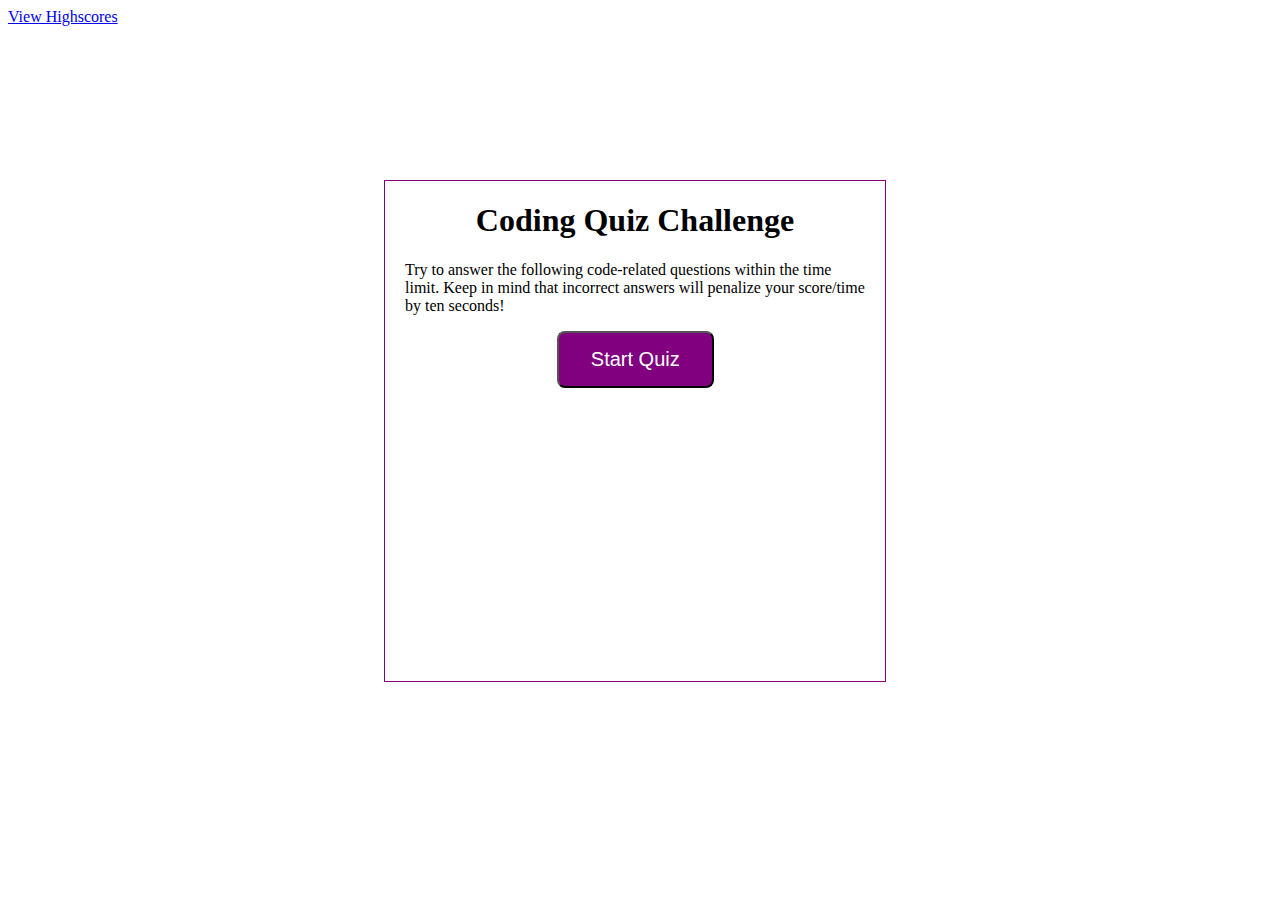
<file: index.html>
<!DOCTYPE html>
<html lang="en">

<head>
    <meta charset="UTF-8">
    <meta name="viewport" content="width=device-width, initial-scale=1.0">
    <meta http-equiv="X-UA-Compatible" content="ie=edge">
    <link rel="stylesheet" href="assets/css/style.css">
    <title>Code Quiz</title>
</head>

<body>
    <a href="highScores.html">View Highscores</a>
    <div id="wrapper">
        <div id="currentTime"></div>
        <div id="questionsDiv">
            <h1>Coding Quiz Challenge</h1>
            <p>Try to answer the following code-related questions within the time limit. Keep in mind that incorrect
                answers
                will penalize your score/time by ten seconds!</p>
            <ul id="choicesUl"></ul>
            <button id="startTime">Start Quiz</button>
        </div>

    </div>


    <script src="assets/js/questions-logic.js"></script>


</body>

</html>
</file>
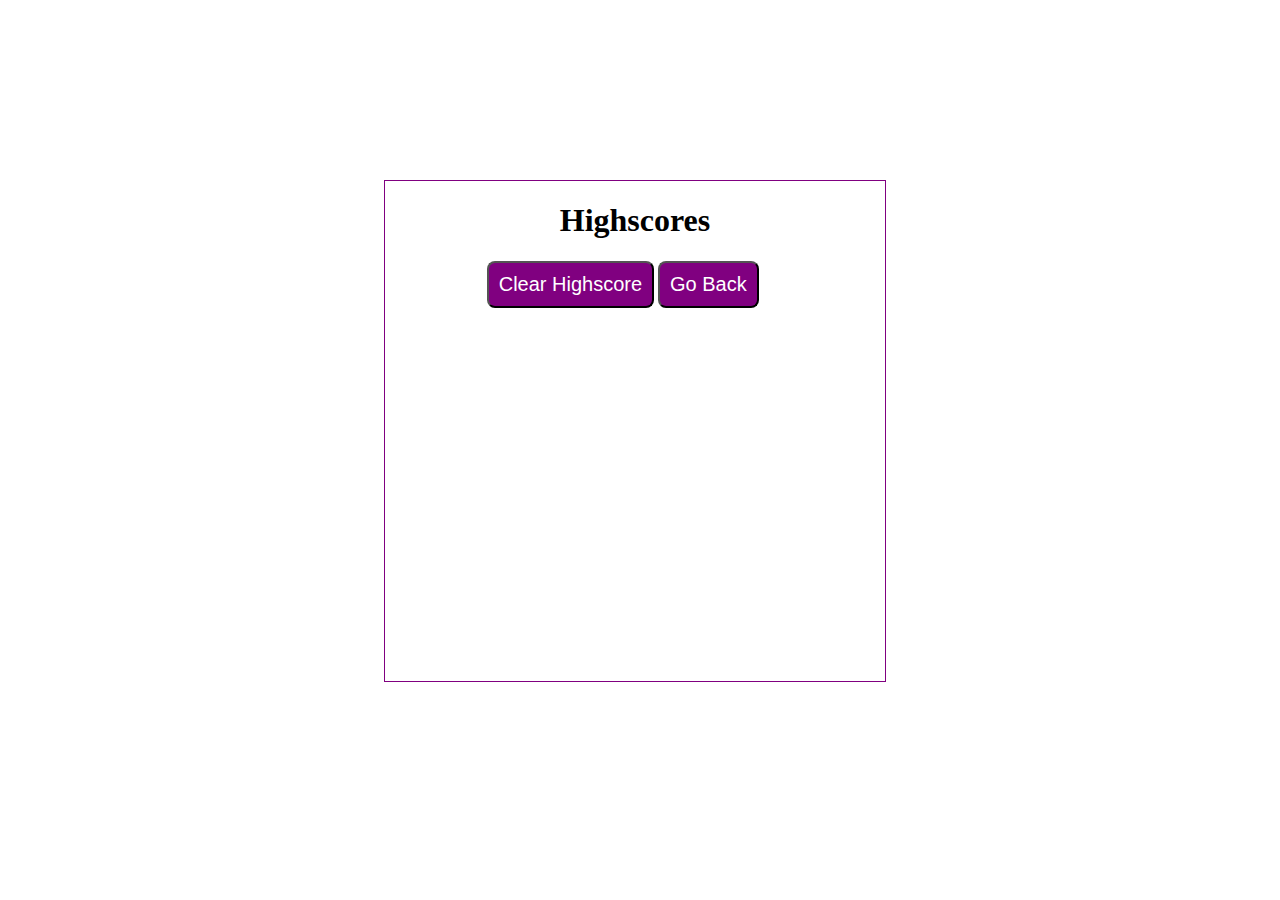
<file: highscores.html>
<!DOCTYPE html>
<html lang="en">

<head>
    <meta charset="UTF-8">
    <meta name="viewport" content="width=device-width, initial-scale=1.0">
    <meta http-equiv="X-UA-Compatible" content="ie=edge">
    <link rel="stylesheet" type="text/css" href="assets/css/style.css">
    <title>Document</title>

</head>

<body>
    <div id="wrapper">
        <div id="currentTime"></div>
        <div id="questionsDiv">
            <h1>Highscores</h1>
            <ul id="highScore"></ul>
            <button id="goBack">Go Back</button>
            <button id="clear" value="reset">Clear Highscore</button>
        </div>
    </div>
    <script src="assets/js/scores.js"></script>
</body>

</html>
</file>
<file: assets/css/style.css>
#wrapper {
          position: absolute;
          left: 30%;
          top: 20%;
          width: 500px;
          height: 500px;
          border: 1px solid purple;
      }
      #startTime {
          background-color: purple;
          margin-left: 33%;
          padding: 15px 32px;
          font-size: 20px;
          color: white;
      }
      #questionsDiv {
          margin: 20px;
      }

      #currentTime {
          float: right;
      }

      #goBack {
          background-color: purple;
          position: relative;
          padding: 10px;
          font-size: 20px;
          color: white;
          top: 30%;
          left: 55%;
          width: auto;
          text-align: center;
          text-decoration: none;
      }



      #clear {
          background-color: purple;
          position: relative;
          padding: 10px;
          font-size: 20px;
          color: white;
          top: 30%;
          right: 5%;
          text-align: center;
      }

      button {
          border-radius: 8px;
      }

      textarea {
          width: 90%;
          margin: 20px;
      }

      #Submit {
          background-color: purple;
          margin-left: 33%;
          padding: 15px 32px;
          font-size: 20px;
          color: white;
      }

      label {
          margin-right: 10px;
      }
      input {
          margin-bottom: 20px;
          width: 50%;
          border: 1px solid lightgray;
      }

      h1 {
          text-align: center;
      }

      li {
          background-color: purple;
          margin-top: 10px;
          padding: 5px 15px;
          width: 80%;
          font-size: 18px;
          color: white;
      }

      #createDiv {
          margin-top: 20px;
          border-top: 1px solid lightgray;
      }

      /* Start media queries */
      /* A Media Query max-width: 786px */
@media screen and (max-width: 786px) {
  /* Resized content to fit 786px  */
      body {
          max-width: 786px;
      }
  /* Resized main-content to fit 786px  */
  #wrapper {
      position: absolute;
      left: 20%;
  }

  a {
      margin-left: 20%;
  }
      #goBack {
          
          position: relative;
          left: 55%;
      }

      #clear {
          
          position: relative;
          right: 5%;
          
      }
  }
      
  /* A Media Query max-width: 640px */
  @media screen and (max-width: 640px) {
   /* Resized content to fit 640px  */
   body {
          min-width: 640px;
      }
  /* Resized main-content to fit 640px  */
  #wrapper {
      position: absolute;
      left: 10%;
  }
    a {
        margin-left: 10%;
    }

   
}
</file>
